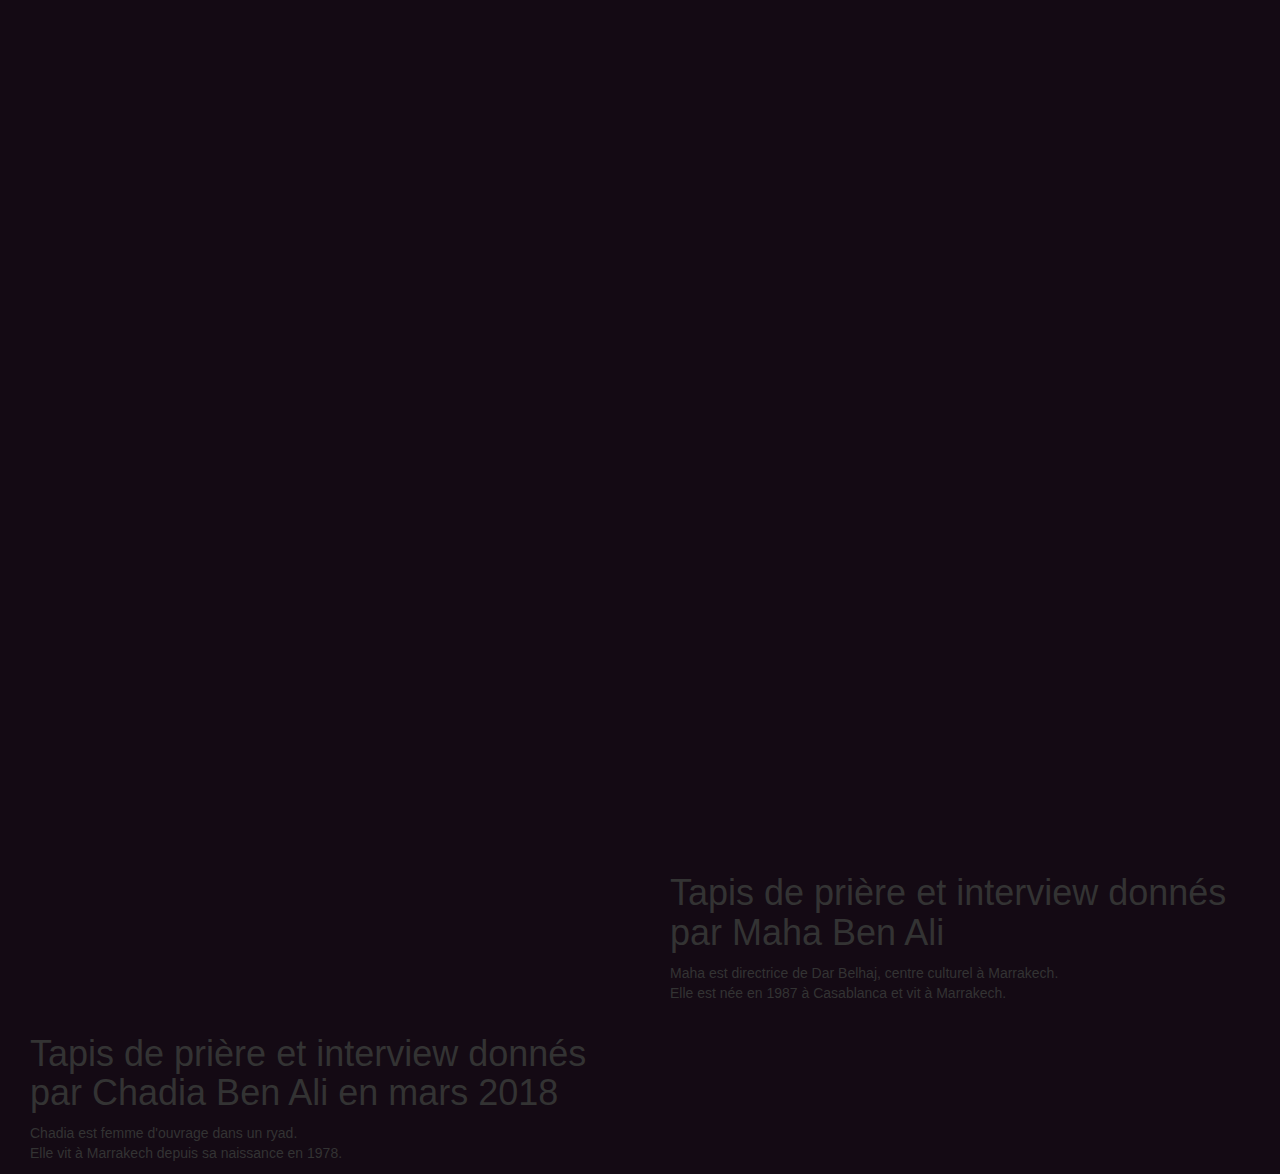
<file: index.html>
<!DOCTYPE html>
<html lang="fr">

  <head>
      
    <meta charset="utf-8">
    <title>sajada - le lien</title>
    <meta name="description" content="">
    <meta name="author" content="Théo de la Hogue">
    <meta name="viewport" content="width=device-width, initial-scale=1.0">
    <meta name="robots" content="index, follow" />
    <meta name="googlebot" content="index, follow" />

    <link rel="icon" type="image/png" href="images/icons/icon-xs.png"/>
    <link rel="image_src" href="_">
    <link rel="stylesheet" href="css/bootstrap.css">
    <link rel="stylesheet" href="css/style.css">
    <link rel="stylesheet" href="css/progres-bar.css">
    <link href="https://fonts.googleapis.com/css?family=Roboto:100" rel="stylesheet">

    <script language="JavaScript" type="text/javascript"src="https://code.jquery.com/jquery-1.12.4.min.js"></script>
    <script language="JavaScript" type="text/javascript" src="js/jquery.bez.min.js"></script>
    <script language="JavaScript" type="text/javascript" src="js/player.js"></script>
    <script language="JavaScript" type="text/javascript" src="js/index.js"></script>
    
  </head>

  <body>
      
        <!-- MENU !-->
        <svg id="menu" version="1.1" xmlns="http://www.w3.org/2000/svg" viewBox="0 0 5184 3456">
            <a id="tapis-maha">
                <path class="menu-zone" d="M773,179L1444,208L1403,1285L756,1257"/>
            </a>
            <a id="tapis-chadia">
                <path class="menu-zone" d="M1604,196L2295,214L2280,1333L1599,1322"/>
            </a>
            <a id="tapis-zina">
                <path class="menu-zone" d="M2373,208L2925,207L2943,1299L2443,1300"/>
            </a>
            <a id="tapis-souleyma">
                <path class="menu-zone" d="M3751,190L4380,139L4456,1240L3822,1272"/>
            </a>
            <a id="tapis-abdelaziz">
                <path class="menu-zone" d="M527,1135L720,1129L741,1270L1221,1319L1248,2241L572,2262"/>
            </a>
            <a id="tapis-aziz">
                <path class="menu-zone" d="M1424,1116L1588,1104L1588,1321L1794,1332L1769,2173L1321,2182L1340,1308L1422,1291"/>
            </a>
            <a id="tapis-adnane">
                <path class="menu-zone" d="M1849,1346L2305,1350L2304,1088L2418,1088L2434,1320L2504,1343L2449,2247L1805,2232"/>
            </a>
            <a id="tapis-touria">
                <path class="menu-zone" d="M2617,1335L2956,1314L2958,1090L3290,1086L3287,2192L2623,2176"/>
            </a>
            <a id="tapis-samia">
                <path class="menu-zone" d="M3324,1085L3653,1073L3683,1661L3339,1678"/>
            </a>
            <a id="tapis-moulay-zahloul">
                <path class="menu-zone" d="M3672,1074L3784,1078L3821,1301L4323,1272L4351,2155L3663,2153"/>
            </a>
            <a id="tapis-mohamed">
                <path class="menu-zone" d="M917,2296L1260,2281L1265,2166L1315,2162L1319,2195L1632,2221L1619,3300L930,3262"/>
            </a>
            <a id="tapis-morabiti">
                <path class="menu-zone" d="M1738,3223L1714,2208L1758,2198L1785,2159L1811,2251L2415,2290L2418,3205"/>
            </a>
            <a id="tapis-rachida">
                <path class="menu-zone" d="M2944,2223L3300,2220L3311,2143L3650,2135L3626,3199L2948,3193"/>
            </a>
            <a id="tapis-zina">
                <path class="menu-zone" d="M3665,2176L4223,2189L4263,3173L3776,3213"/>
            </a>
            </svg>
      
        <!-- VIEW !-->
        <div class="tapis-view col-md-6"></div>
      
        <!-- INFO !-->
        <div id="tapis-maha-info" class="tapis-info col-xs-6 col-md-6">
            <div class="col-xs-12 col-md-12">
                <h1>Tapis de prière et interview donnés par Maha Ben Ali</h1>
                <p>Maha est directrice de Dar Belhaj, centre culturel à Marrakech.<br>Elle est née en 1987 à Casablanca et vit à Marrakech.</p>
            </div>
            <div id="tapis-maha-player" class="mediPlayer col-xs-12 col-md-12">
                <audio class="listen" preload="none" data-size="250" src="sounds/maha.mp3"></audio>
            </div>
        </div>
      
        <div id="tapis-chadia-info" class="tapis-info col-xs-6 col-md-6">
            <div class="col-xs-12 col-md-12">
                <h1>Tapis de prière et interview donnés par Chadia Ben Ali en mars 2018</h1>
                <p>Chadia est femme d'ouvrage dans un ryad.<br>Elle vit à Marrakech depuis sa naissance en 1978.</p>
            </div>
            <div class="mediPlayer col-xs-12 col-md-12">
                <audio class="listen" preload="none" data-size="250" src="sounds/chadia.mp3"></audio>
            </div>
        </div>
      
        <!-- PLAYER !-->
        <div id="tapis-player" class="mediPlayer">
            <audio class="listen" preload="none" data-size="250" src="sounds/test.mp3"></audio>
        </div>

  </body>

</html>
</file>
<file: css/style.css>
/* ---------------------------------------------
Author: Théo de la Hogue
Website: http://theod.fr
-----------------------------------------------*/

body {
    background-color: rgb(20, 10, 20);
    margin: 0;
}

::-webkit-scrollbar { 
    display: none; 
}

/********* conseil *********/
#conseil {
    display: none;
    z-index: 5;
    position: absolute;
    width: 100%;
}
#conseil p {
    font-family: 'Montserrat', sans-serif;
    font-weight: 300;
    color: lightgray;
    background-color: rgb(20, 10, 20); /* fallback */
    background-color: rgba(20, 10, 20, 0.8);
    margin: 0%;
}
@media screen and (orientation: landscape) and (min-width: 1280px) {
#conseil {
    left: 0%;
    bottom: 0%;
}
#conseil p {
    font-size: 2vw;
    padding: 1% 2.5%;
}
}
@media screen and (orientation: landscape) and (max-width: 1280px) {
#conseil {
    left: 0%;
    bottom: 0%;
}
#conseil p {
    font-size: 3vw;
    padding: 1% 2.5%;
}
}
@media screen and (orientation: portrait) {
#conseil {
    left: 0%;
    bottom: 0%;
}
#conseil p {
    font-size: 3vh;
    padding: 2% 5%;
}
}

/********* menu *********/
#menu {
    z-index: 0;
    opacity: 0;
    float: left;
    width: 100%;
    height: 100%;
    padding: 0;
}
#menu.loaded {
    opacity: 1;
    -webkit-transition: opacity 2s;
    transition: opacity 2s;
}
#background {
    position: fixed;
    display: block;
    width: 100%;
    height: 100%;
    padding: 0;
}
#background img {
    z-index: 1;
    position: absolute;
    padding: 0;
}
#background svg {
    z-index: 2;
    position: relative;
    padding: 0;
}
#background.locked {
    overflow-x: hidden;
    overflow-y: hidden;
}
@media screen and (orientation: landscape) {
#background.unlocked {
    overflow-x: hidden;
    overflow-y: visible;
}
#background img, svg {
    width: 100%;
    height: auto;
}
}
@media screen and (orientation: portrait) {
#background.unlocked {
    overflow-x: scroll;
    overflow-y: hidden;
}
#background img, svg {
    width: auto;
    height: 100%;
}
}

.zone path {
    fill: transparent;
    fill-opacity: 0.0;
    transition: fill-opacity 1s;
    -webkit-transition: fill-opacity 1s; /* For Safari 3.1 to 6.0 */
    stroke-width: 2;
    stroke: transparent;
    stroke-opacity: 0.0;
    transition: stroke-opacity 1s;
    -webkit-transition: stroke-opacity 1s; /* For Safari 3.1 to 6.0 */
}
.zone path:hover {
    fill-opacity: 0.3;
    stroke-opacity: 1.0;
}

/********* focus *********/
#focus {
    padding: 0;
    overflow: hidden;
}
#focus img {
    z-index: 3;
    position: absolute;
    overflow: hidden;
    padding: 0;
}
@media screen and (orientation: landscape) and (min-aspect-ratio: 2/1) {
#focus {
    width: 100%;
    height: auto;
}
#focus img {
    width: auto;
    height: 125%;
    left: -10%;
}    
}
@media screen and (orientation: landscape) and (max-aspect-ratio: 2/1) {
#focus {
    width: 100%;
    height: auto;
}
#focus img {
    width: auto;
    height: 125%;
    left: -15%;
}
}
@media screen and (orientation: portrait) {
#focus {
    width: auto;
    height: 100%;
}
#focus img {
    width: 125%;
    height: auto;
}
}

/********* info *********/
.info {
    z-index: 4;
    position: fixed;
    background-color: rgb(20, 10, 20); /* fallback */
    background-color: rgba(20, 10, 20, 0.8);
}
@media screen and (orientation: landscape) {
.info {
    width: 65%;
    height: 100vh;
    top: 0%;
    left: 35%;
    padding: 2.5% 5% 0% 5%;
}
}
@media screen and (orientation: portrait) {
.info {
    width: 100vw;
    height: 55%;
    top: 45%;
    left: 0%;
    padding: 5% 5% 0% 5%;
}
}

/********* info h1 *********/
.info h1 {
    font-family: 'Montserrat', sans-serif;
    font-weight: 300;
    color: lightgray;
    margin: 0% 0%;
}
@media screen and (orientation: landscape) and (min-width: 1280px) {
.info h1 {
    padding: 5% 0% 1% 0%;
	font-size: 3vw;
    line-height: 1em;
}
}
@media screen and (orientation: landscape) and (max-width: 1280px) {
.info h1 {
    padding: 5% 0% 1% 0%;
	font-size: 5vw;
    line-height: 1em;
}
}
@media screen and (orientation: portrait) {
.info h1 {
    padding: 6% 0% 1% 0%;
	font-size: 5vh;
    line-height: 1em;
}
}

/********* info h2 *********/
.info h2 {
    font-family: 'Montserrat', sans-serif;
    font-weight: 200;
    font-style: italic;
    color: lightgray;
    margin: 0% 0%;
}
@media screen and (orientation: landscape) and (min-width: 1280px) {
.info h2 {
    padding: 0% 0% 0% 0%;
	font-size: 1.5vw;
    line-height: 1em;
}
}
@media screen and (orientation: landscape) and (max-width: 1280px) {
.info h2 {
    padding: 0% 0% 0% 0%;
	font-size: 2.6vw;
    line-height: 1em;
}
}
@media screen and (orientation: portrait) {
.info h2 {
    padding: 0% 0% 0% 0%;
	font-size: 2.6vh;
    line-height: 1em;
}
}

/********* info p *********/
.info p {
    font-family: 'Montserrat', sans-serif;
    font-weight: 200;
    color: lightgray;
    margin: 0% 0%;
    padding: 10% 0%;
}
@media screen and (orientation: landscape) and (min-width: 1280px) {
.info p {
    padding: 5% 13% 5% 0%;
	font-size: 1.5vw;
    line-height: 1.1em;
}
}
@media screen and (orientation: landscape) and (max-width: 1280px) {
.info p {
    padding: 5% 13% 5% 0%;
	font-size: 2.6vw;
    line-height: 1.1em;
}
}
@media screen and (orientation: portrait) {
.info p {
    padding: 5% 13% 5% 0%;
	font-size: 2.6vh;
    line-height: 1.1em;
}
}

/********* precedent *********/
.precedent a, 
.precedent a:hover, 
.precedent a:active, 
.precedent a:visited, 
.precedent a:focus,
.suivant a, 
.suivant a:hover, 
.suivant a:active, 
.suivant a:visited, 
.suivant a:focus,
.fermer a, 
.fermer a:hover, 
.fermer a:active, 
.fermer a:visited, 
.fermer a:focus {
    position: fixed;
    font-family: 'Montserrat', sans-serif;
    font-weight: 500;
    color: lightgray;
    text-decoration: none;
}
.precedent a {
    bottom: 4%;
    margin: 0 0%;
    padding: 0%;
}
.suivant a {
    bottom: 4%;
    right: 0%;
    margin: 0%;
    padding: 0% 5% 0% 0%;
}
.fermer a {
    right: 0%;
    margin: 0%;
    padding: 0% 4% 0% 0%;
}
@media screen and (orientation: landscape) and (min-width: 1280px) {
.precedent a, 
.precedent a:hover, 
.precedent a:active, 
.precedent a:visited, 
.precedent a:focus,
.suivant a, 
.suivant a:hover, 
.suivant a:active, 
.suivant a:visited, 
.suivant a:focus,
.fermer a, 
.fermer a:hover, 
.fermer a:active, 
.fermer a:visited, 
.fermer a:focus {
    font-size: 1.3vw;
    line-height: 0em;
} 
}
@media screen and (orientation: landscape) and (max-width: 1280px) {
.precedent a, 
.precedent a:hover, 
.precedent a:active, 
.precedent a:visited, 
.precedent a:focus,
.suivant a, 
.suivant a:hover, 
.suivant a:active, 
.suivant a:visited, 
.suivant a:focus,
.fermer a, 
.fermer a:hover, 
.fermer a:active, 
.fermer a:visited, 
.fermer a:focus {
    font-size: 2.4vw;
    line-height: 0em;
}
}
@media screen and (orientation: portrait) {
.precedent a, 
.precedent a:hover, 
.precedent a:active, 
.precedent a:visited, 
.precedent a:focus,
.suivant a, 
.suivant a:hover, 
.suivant a:active, 
.suivant a:visited, 
.suivant a:focus,
.fermer a, 
.fermer a:hover, 
.fermer a:active, 
.fermer a:visited, 
.fermer a:focus {
    font-size: 2.4vh;
    line-height: 0em;
}
}

/********* entretien *********/
.entretien {
    display: none;
}

/********* player *********/
#player {
    display: none;
    z-index: 5;
    position: fixed;
    padding: 0%;
    margin: 0%;
}
@media screen and (orientation: landscape) and (min-width: 1280px) {
#player {
    bottom: 2vh;
    right: 27vw;
    width: 10vh;
    height: auto;
 }   
#player svg {
    width: 100%;
    height: auto;
}
}
@media screen and (orientation: landscape) and (max-width: 1280px) {
#player {
    bottom: 2vh;
    right: 27vw;
    width: 15vh;
    height: auto;
}
#player svg {
    width: 100%;
    height: auto;
}
}
@media screen and (orientation: portrait) {
#player {
    bottom: 2vh;
    right: 40vw;
    height: 15vw;
    width: auto;
}
#player svg {
    height: 100%;
    width: auto;
}
}

/********* à propos *********/
#apropos {
    display: none;
    position: fixed;
    z-index: 6;
    bottom: 5%;
    right: 5%;
    padding: 0;
    margin: 0;
}

#apropos a,
#apropos a:hover,
#apropos a:active,
#apropos a:visited,
#apropos a:focus {
    font-family: 'Montserrat', sans-serif;
    font-weight: 500;
    color: lightgray;
    text-decoration: none;
}
@media screen and (orientation: landscape) and (min-width: 1280px) {
#apropos a {
    font-size: 2vw;
    line-height: 0em;
}
}
@media screen and (orientation: landscape) and (max-width: 1280px) {
#apropos a {
    font-size: 3vw;
    line-height: 0em;
}
}
@media screen and (orientation: portrait) {
#apropos a {
    font-size: 3vh;
    line-height: 0em;
}
}

/********* about *********/
#about {
    z-index: 4;
    position: absolute;
    background-size: cover;
    background-color: rgb(20, 10, 20);
    width: 100%;
    height: auto;
    padding: 2% 5%;
    overflow: visible;
}
#about h1 {
    font-family: 'Montserrat', sans-serif;
    font-weight: 300;
    color: lightgray;
}
#about h2 {
    font-family: 'Montserrat', sans-serif;
    font-weight: 200;
    color: lightgray;
    text-align: justify;
}
#about p {
    font-family: 'Montserrat', sans-serif;
    font-weight: 200;
    color: lightgray;
    text-align: justify;
}
@media screen and (orientation: landscape) and (min-width: 1280px) {
#about h1 {
    padding: 0%;
    font-size: 4vw;
}
#about h2 {
    padding: 2% 0%;
    font-size: 2vw;
}
#about p {
    padding: 0%;
    font-size: 1vw;
}
}
@media screen and (orientation: landscape) and (max-width: 1280px) {
#about h1 {
    padding: 0%;
    font-size: 6vw;
}
#about h2 {
    padding: 2% 0%;
    font-size: 3vw;
}
#about p {
    padding: 0%;
    font-size: 2vw;
}
}
@media screen and (orientation: portrait) {
#about h1 {
    padding: 0%;
    font-size: 4vh;
}
#about h2 {
    padding: 2% 0%;
    font-size: 2.5vh;
}
#about p {
    padding: 0%;
    font-size: 1.5vh;
}
}

/********* retournez à la visite *********/
.retour {
    position: absolute;
    padding: 0% 5% 0% 0%;
}
.retour a, 
.retour a:hover, 
.retour a:active, 
.retour a:visited, 
.retour a:focus {
    font-family: 'Montserrat', sans-serif;
    font-weight: 500;
    color: lightgray;
    text-decoration: none;
}
@media screen and (orientation: landscape) and (min-width: 1280px) {
.retour {
    right: 0%;
    top: 5vh;
}
.retour a, 
.retour a:hover, 
.retour a:active, 
.retour a:visited, 
.retour a:focus {
    font-size: 2vw;
    line-height: 0em;
}   
}
@media screen and (orientation: landscape) and (max-width: 1280px) {
.retour {
    right: 0%;
    top: 5vh;
}
.retour a, 
.retour a:hover, 
.retour a:active, 
.retour a:visited, 
.retour a:focus {
    font-size: 2.5vw;
    line-height: 0em;
}
}
@media screen and (orientation: portrait) {
.retour {
    right: 0%;
    top: 2vh;
}
.retour a, 
.retour a:hover, 
.retour a:active, 
.retour a:visited, 
.retour a:focus {
    font-size: 2.5vh;
    line-height: 0em;
}
}
</file>
<file: css/progres-bar.css>
*,
*:after,
*:before {
    box-sizing             : border-box;
    -webkit-box-sizing     : border-box;
    -moz-box-sizing        : border-box;
    -webkit-font-smoothing : antialiased;
    -moz-font-smoothing    : antialiased;
    -o-font-smoothing      : antialiased;
    font-smoothing         : antialiased;
    text-rendering         : optimizeLegibility;

}

.mediPlayer .control {
    opacity        : 0; /* transition: opacity .2s linear; */
    pointer-events : none;
    cursor         : pointer;
}

.mediPlayer .not-started .play, .mediPlayer .paused .play {
    opacity : 1;

}

.mediPlayer .playing .pause {
    opacity : 1;

}

.mediPlayer .playing .play {
    opacity : 0;
}

.mediPlayer .ended .stop {
    opacity        : 1;
    pointer-events : none;
}

.mediPlayer .precache-bar .done {
    opacity : 0;
}

.mediPlayer .not-started .progress-bar, .mediPlayer .ended .progress-bar {
    display : none;
}

.mediPlayer .ended .progress-track {
    stroke-opacity : 1;
}

.mediPlayer .progress-bar,
.mediPlayer .precache-bar {
    transition        : stroke-dashoffset 500ms;

    stroke-dasharray  : 298.1371428256714;
    stroke-dashoffset : 298.1371428256714;
}
</file>
